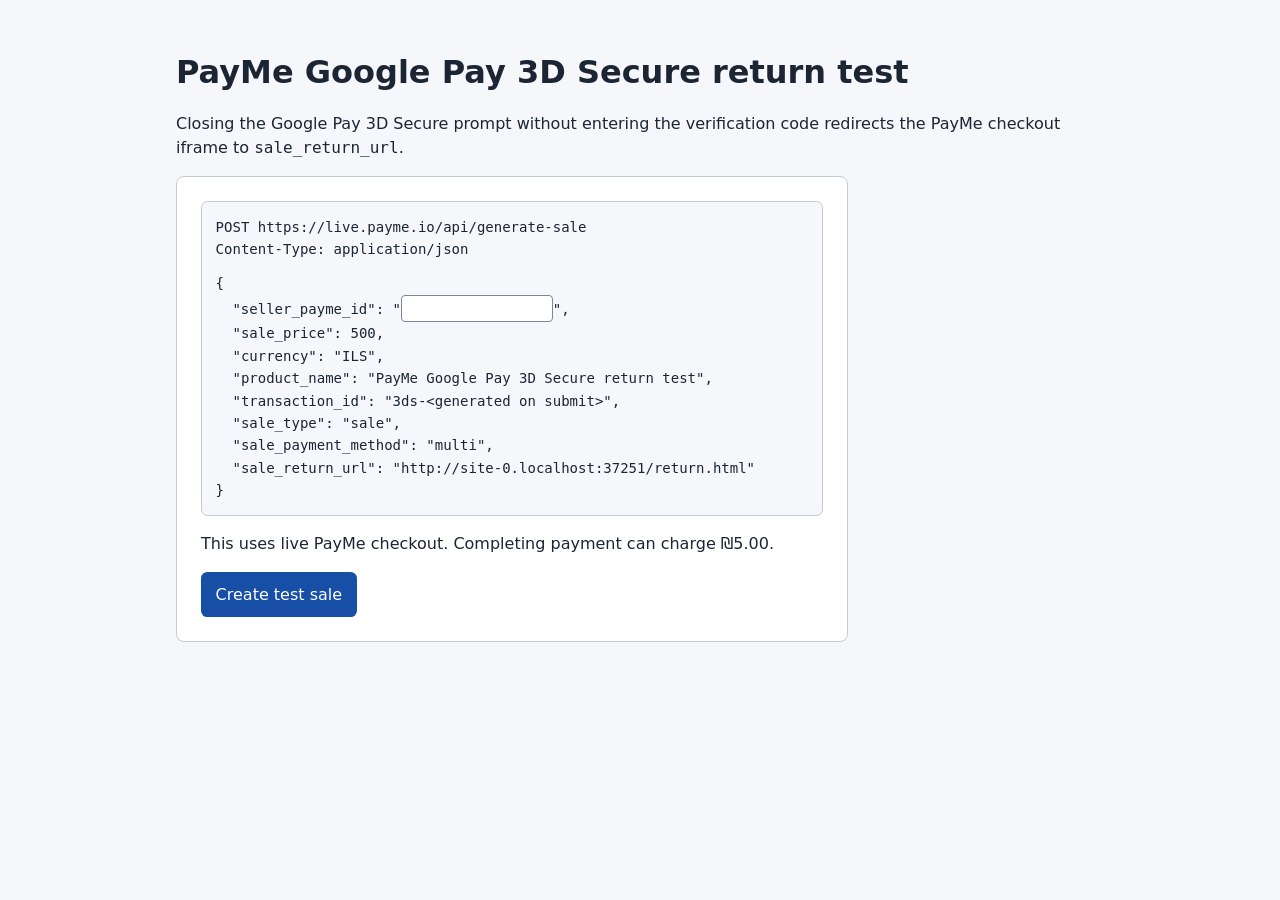
<file: index.html>
<!doctype html>
<html lang="en">
<head>
  <meta charset="utf-8">
  <meta name="viewport" content="width=device-width, initial-scale=1">
  <title>PayMe Google Pay 3D Secure return test</title>
  <link rel="stylesheet" href="style.css">
  <script src="checkout.js" defer></script>
</head>
<body>
  <main>
    <h1>PayMe Google Pay 3D Secure return test</h1>
    <p>Closing the Google Pay 3D Secure prompt without entering the verification code redirects the PayMe checkout iframe to <code>sale_return_url</code>.</p>

    <form id="sale-form" autocomplete="off">
      <div class="request-preview">
        <div id="request-line"></div>
        <div>Content-Type: application/json</div>
        <div class="request-body">
          <div>{</div>
          <div class="seller-field">
            <label for="seller-id">"seller_payme_id":</label>
            "<input id="seller-id" type="password" required autocomplete="off" spellcheck="false" autocapitalize="none">",
          </div>
          <pre id="request-fields"></pre>
        </div>
      </div>

      <p id="live-notice">This uses live PayMe checkout. Completing payment can charge ₪5.00.</p>
      <button type="submit" aria-describedby="live-notice">Create test sale</button>
      <p id="status" role="status"></p>
    </form>

    <section id="checkout" aria-labelledby="checkout-heading" hidden>
      <h2 id="checkout-heading">PayMe hosted checkout</h2>
      <ol>
        <li>Choose Google Pay and proceed to the 3D Secure code prompt.</li>
        <li>Close the prompt without entering the code.</li>
        <li>Check whether the demo’s return page replaces the checkout.</li>
      </ol>
      <iframe id="checkout-frame" title="PayMe hosted checkout" allow="payment"></iframe>
    </section>
  </main>
</body>
</html>
</file>
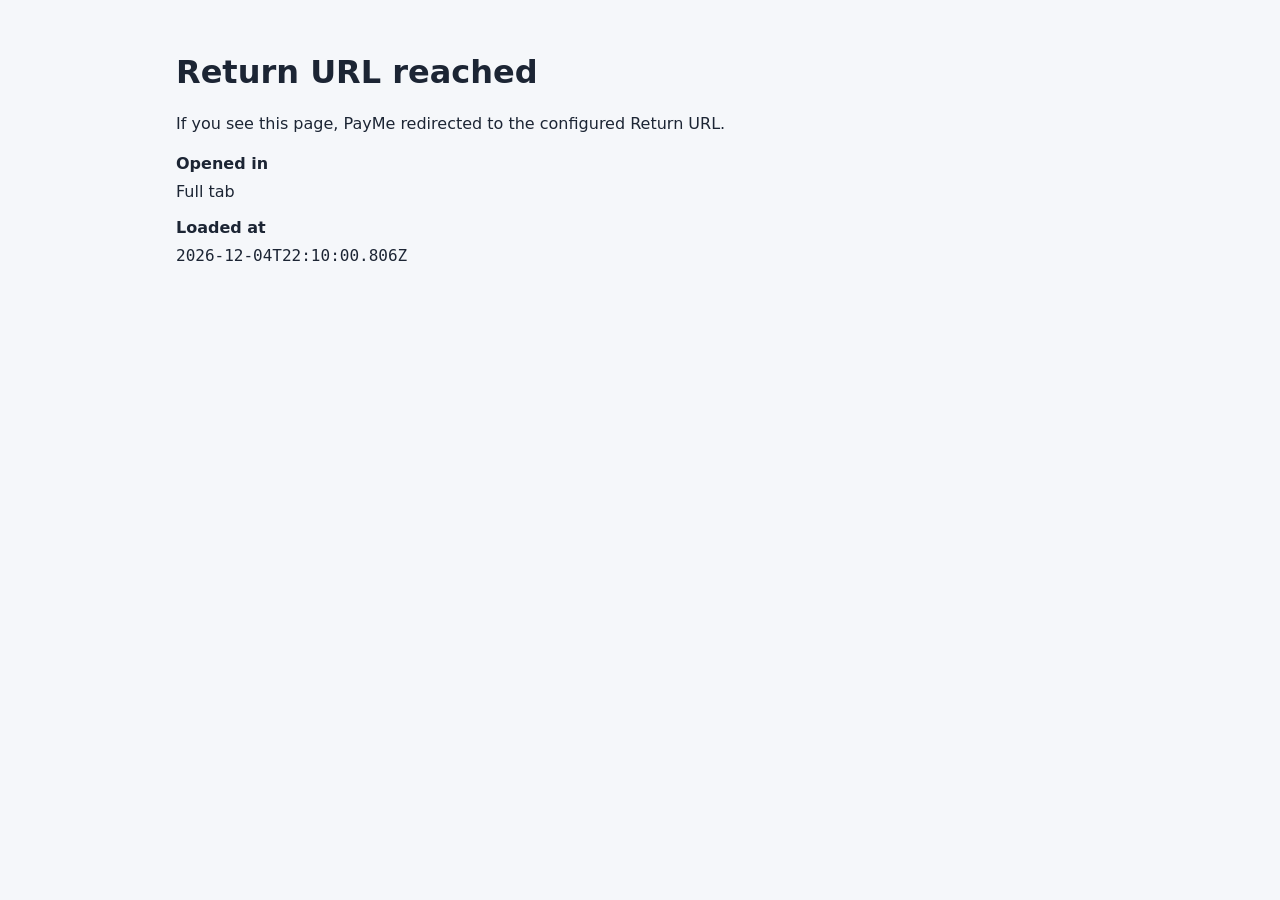
<file: return.html>
<!doctype html>
<html lang="en">
<head>
  <meta charset="utf-8">
  <meta name="viewport" content="width=device-width, initial-scale=1">
  <title>PayMe return URL reached</title>
  <link rel="stylesheet" href="style.css">
</head>
<body>
  <main>
    <h1>Return URL reached</h1>
    <p>If you see this page, PayMe redirected to the configured Return URL.</p>
    <dl>
      <dt>Opened in</dt>
      <dd id="context"></dd>
      <dt>Loaded at</dt>
      <dd><code id="loaded-at"></code></dd>
    </dl>
    <script>
      document.querySelector("#context").textContent =
        window.self === window.top ? "Full tab" : "Checkout iframe";
      document.querySelector("#loaded-at").textContent = new Date().toISOString();
    </script>
  </main>
</body>
</html>
</file>
<file: style.css>
* { box-sizing: border-box; }
[hidden] { display: none !important; }

body {
  margin: 0;
  background: #f5f7fa;
  color: #1c2534;
  font: 1rem/1.5 system-ui, sans-serif;
}

main { max-width: 64rem; margin: auto; padding: clamp(1rem, 4vw, 3rem); }
h1 { margin: 0; font-size: clamp(1.5rem, 4vw, 2rem); }
h2 { margin: 0; font-size: 1.2rem; }
code { overflow-wrap: anywhere; }

form {
  max-width: 42rem;
  padding: clamp(1rem, 3vw, 1.5rem);
  border: 1px solid #c3cbd5;
  border-radius: .5rem;
  background: #fff;
}

.request-preview {
  padding: .85rem;
  border: 1px solid #c3cbd5;
  border-radius: .4rem;
  background: #f5f7fa;
  font: .875rem/1.6 ui-monospace, monospace;
  overflow-wrap: anywhere;
}

.request-body { margin-top: .75rem; }
.seller-field { padding-left: 2ch; }

.request-preview input {
  width: 18ch;
  max-width: 100%;
  padding: .1rem .3rem;
  border: 1px solid #7b8797;
  border-radius: .25rem;
  font: inherit;
}

.request-preview pre { margin: 0; font: inherit; white-space: pre-wrap; }
dt { font-weight: 600; }

dl { display: grid; gap: .25rem 1.25rem; }
dt:not(:first-child) { margin-top: .5rem; }
dd { margin: 0; overflow-wrap: anywhere; }

button { font: inherit; padding: .6rem .85rem; border-radius: .4rem; }
button { color: #fff; background: #174ea6; border: 1px solid transparent; }
button:disabled { opacity: .65; }
#status { margin-bottom: 0; }
#status:empty { display: none; }

section { margin-top: 1.75rem; }
ol { padding-inline-start: 1.5rem; }
iframe {
  display: block;
  width: 100%;
  height: max(38rem, 75vh);
  border: 1px solid #c3cbd5;
  border-radius: .4rem;
  background: #fff;
}
</file>
